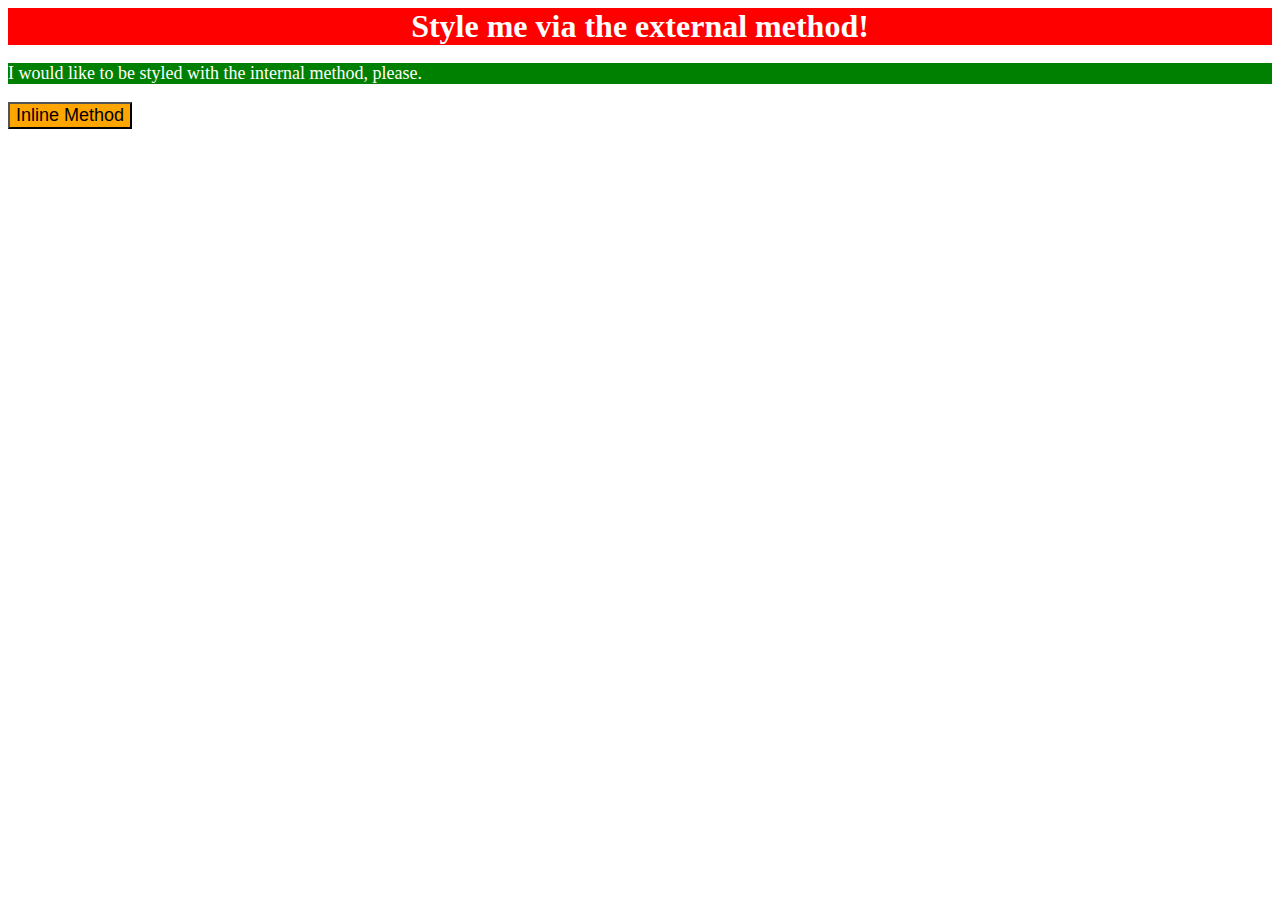
<file: foundations/intro-to-css/01-css-methods/index.html>
<!doctype html>
<html lang="en">
  <head>
    <meta charset="UTF-8" />
    <meta http-equiv="X-UA-Compatible" content="IE=edge" />
    <meta name="viewport" content="width=device-width, initial-scale=1.0" />
    <link rel="stylesheet" href="./styles.css" />
    <title>Methods for Adding CSS</title>
    <style>
      p {
        background: green;
        color: white;
        font-size: 18px;
      }
    </style>
  </head>
  <body>
    <div>Style me via the external method!</div>
    <p>I would like to be styled with the internal method, please.</p>
    <button style="background: orange; font-size: 18px">Inline Method</button>
  </body>
</html>
</file>
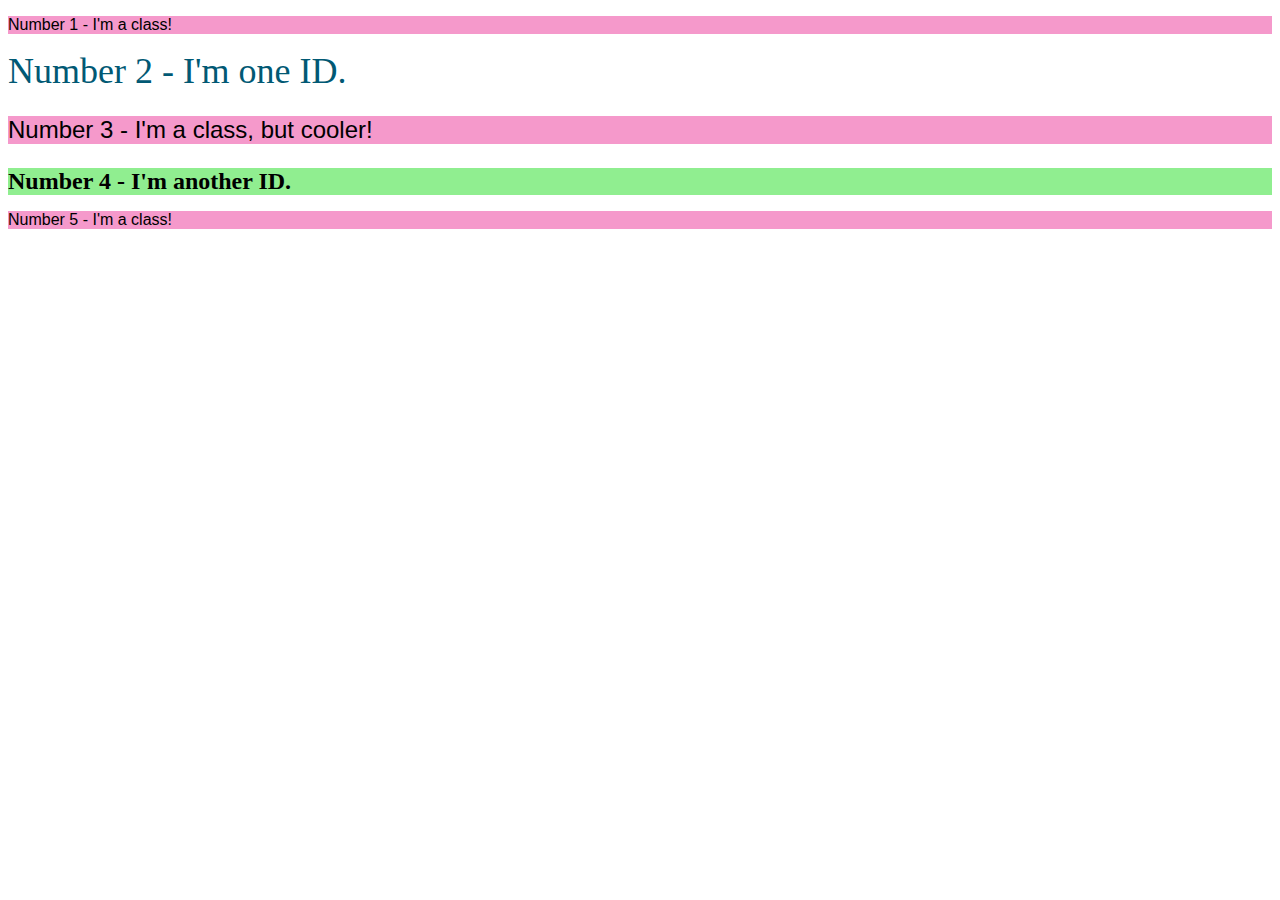
<file: foundations/intro-to-css/02-class-id-selectors/index.html>
<!DOCTYPE html>
<html lang="en">
  <head>
    <meta charset="UTF-8" />
    <meta http-equiv="X-UA-Compatible" content="IE=edge" />
    <meta name="viewport" content="width=device-width, initial-scale=1.0" />
    <title>Class and ID Selectors</title>
    <link rel="stylesheet" href="style.css" />
  </head>
  <body>
    <p class="odd">Number 1 - I'm a class!</p>
    <div id="one">Number 2 - I'm one ID.</div>
    <p class="odd size">Number 3 - I'm a class, but cooler!</p>
    <div id="two">Number 4 - I'm another ID.</div>
    <p class="odd">Number 5 - I'm a class!</p>
  </body>
</html>
</file>
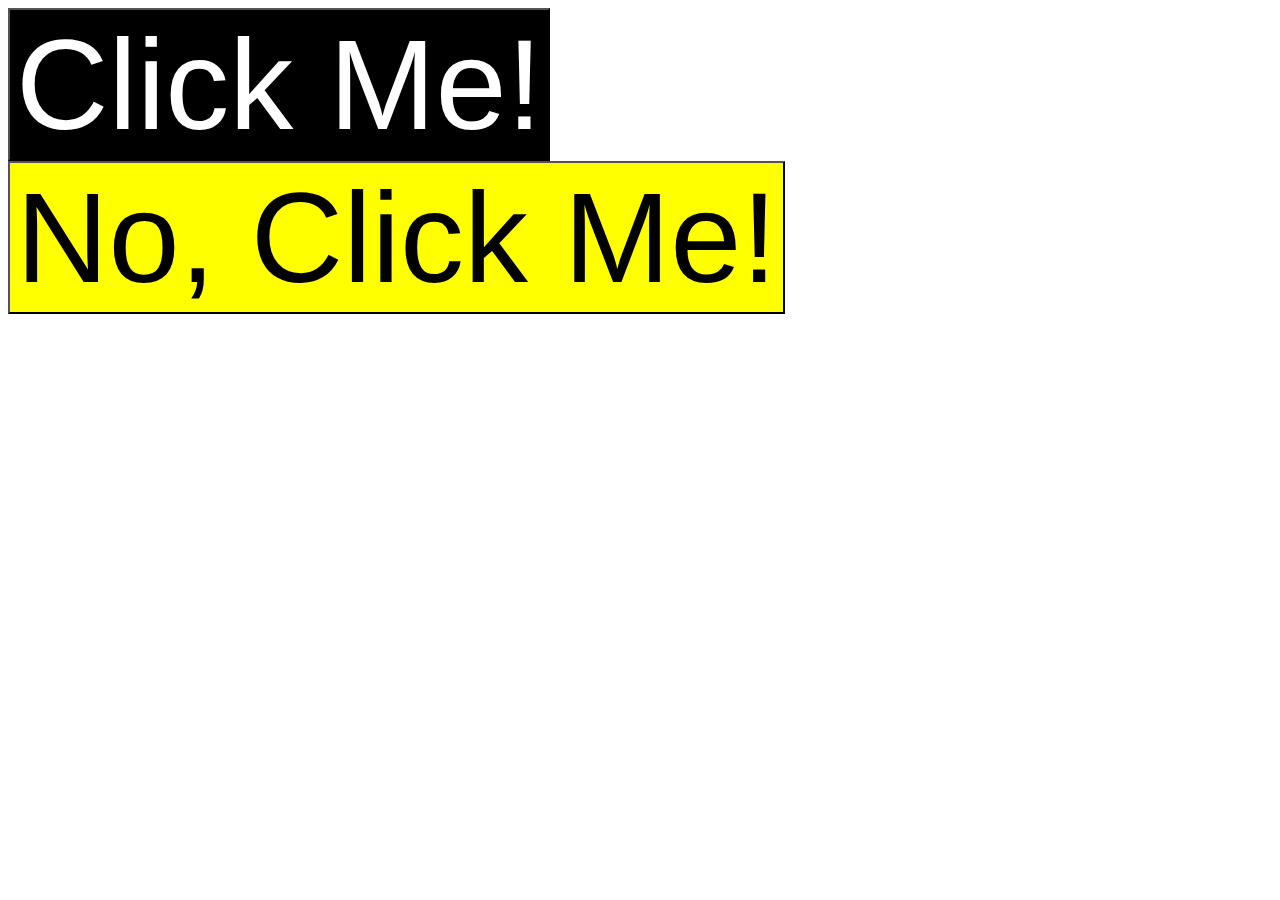
<file: foundations/intro-to-css/03-grouping-selectors/index.html>
<!DOCTYPE html>
<html lang="en">
  <head>
    <meta charset="UTF-8" />
    <meta http-equiv="X-UA-Compatible" content="IE=edge" />
    <meta name="viewport" content="width=device-width, initial-scale=1.0" />
    <title>Grouping Selectors</title>
    <link rel="stylesheet" href="style.css" />
  </head>
  <body>
    <button class="one">Click Me!</button>
    <button class="two">No, Click Me!</button>
  </body>
</html>
</file>
<file: foundations/intro-to-css/01-css-methods/styles.css>
div {
  background: red;
  color: white;
  font-size: 32px;
  text-align: center;
  font-weight: bold;
}
</file>
<file: foundations/intro-to-css/02-class-id-selectors/style.css>
/* Add CSS Styling */
.odd {
  background: rgb(245, 153, 203);
  font-family: Verdana, Geneva, Tahoma, sans-serif;
}
.odd.size {
  font-size: 24px;
}

#one {
  color: hsl(194, 98%, 23%);
  font-size: 36px;
}

#two {
  background: #90ee90;
  font-size: 24px;
  font-weight: bold;
}
</file>
<file: foundations/intro-to-css/03-grouping-selectors/style.css>
/* Add CSS Styling */
.one,
.two {
  font-size: 128px;
  font-family: Helvetica, "Times New Roman" m sans-serif;
}

.one {
  background: #000000;
  color: rgb(255, 255, 255);
}

.two {
  background: hsl(60, 100%, 50%);
}
</file>
